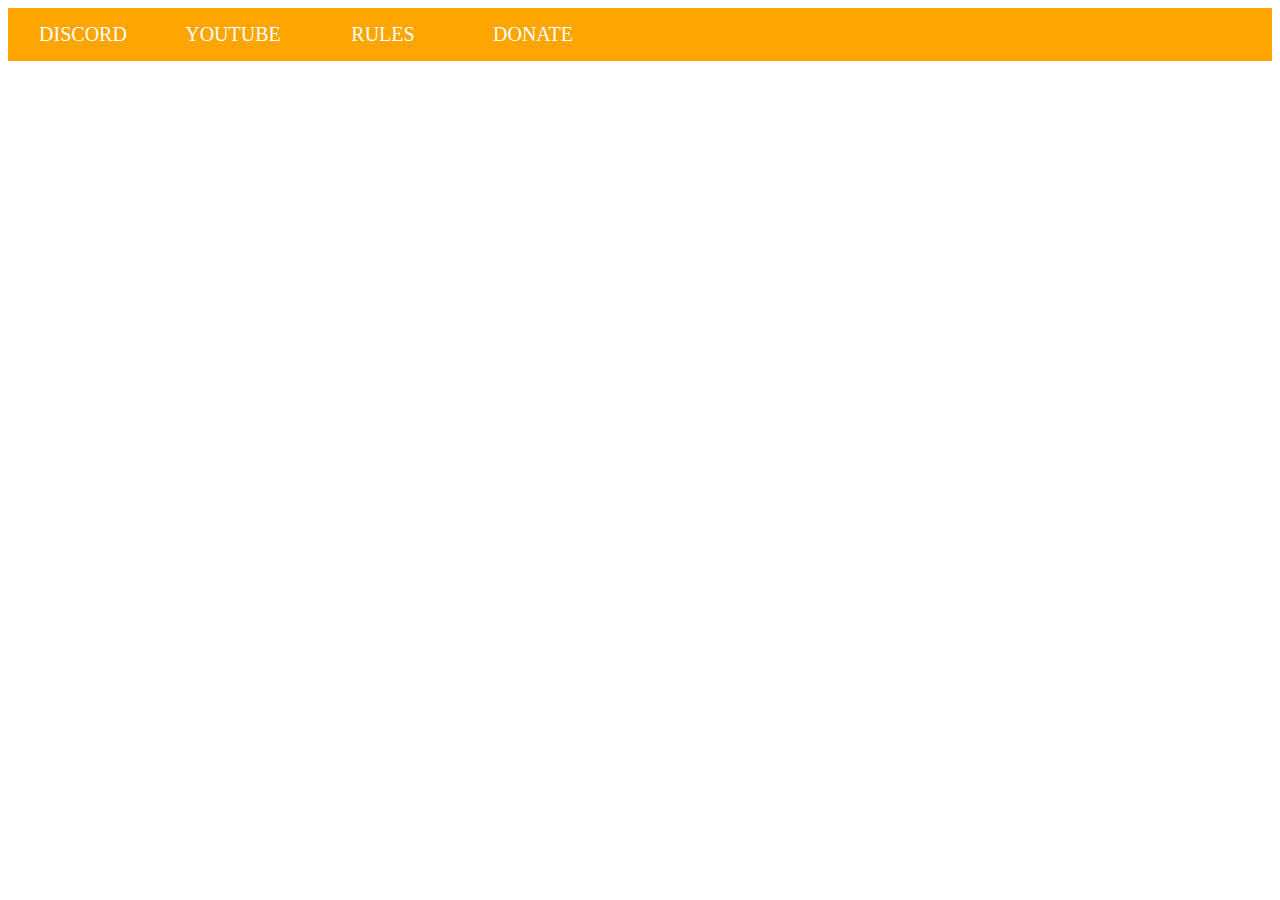
<file: index.html>
<html>
<head>
    <link rel="stylesheet" href="index.css">
</head>    
<body>
    <div class="appBar">
        <ul>
            <li><a href="https://discord.gg/zne9M3qEbT">DISCORD</a></li>
            <li><a href="https://www.youtube.com/channel/UC0ZqV4fOjfpr4xtmpHAK3zA">YOUTUBE</a></li>
            <li><a href="rules.html">RULES</a></li>
            <li><a href="https://www.paypal.me/alexserver">DONATE</a></li>
        </ul>   
        </div>
        <right>
        <iframe src="https://discord.com/widget?id=785543836608364556&theme=dark" 
        width="350" height="500" allowtransparency="true" frameborder="0"
         sandbox="allow-popups allow-popups-to-escape-sandbox allow-same-origin allow-scripts"></iframe></right>
</body>
</html>
</file>
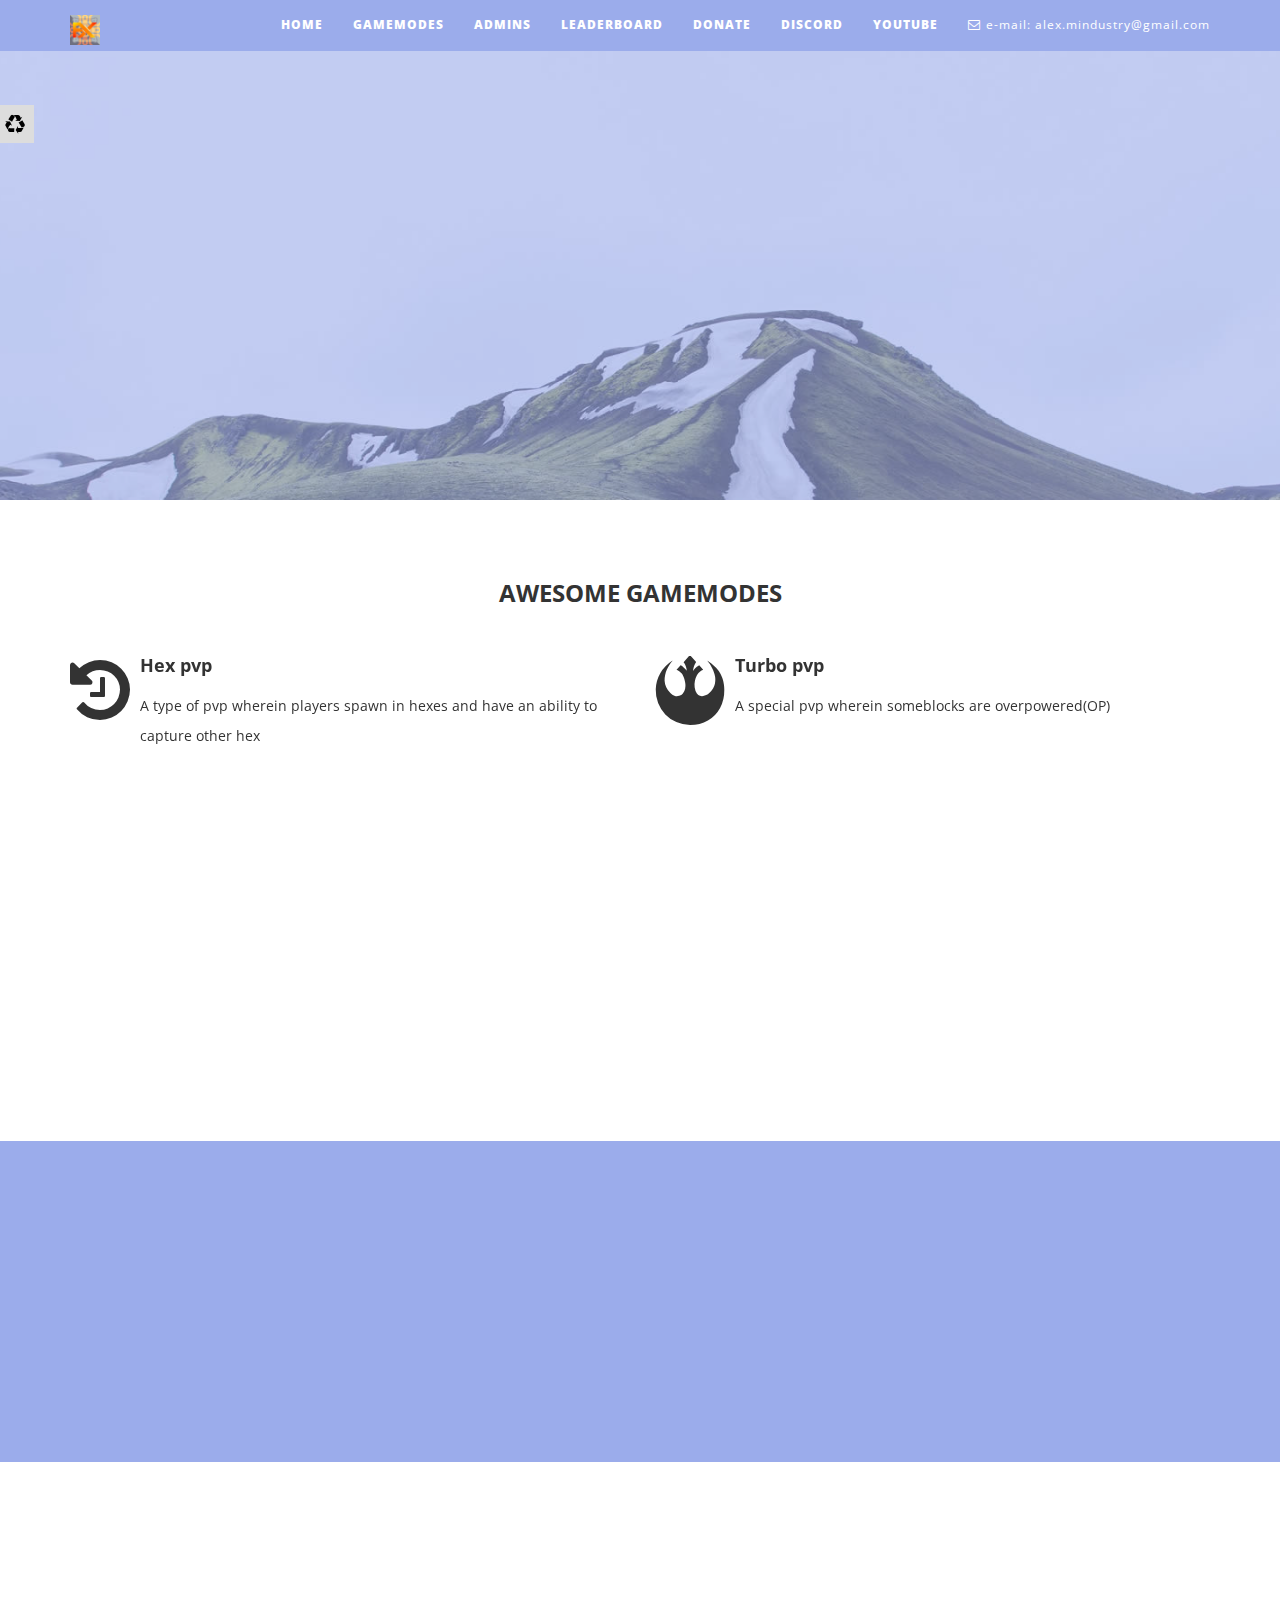
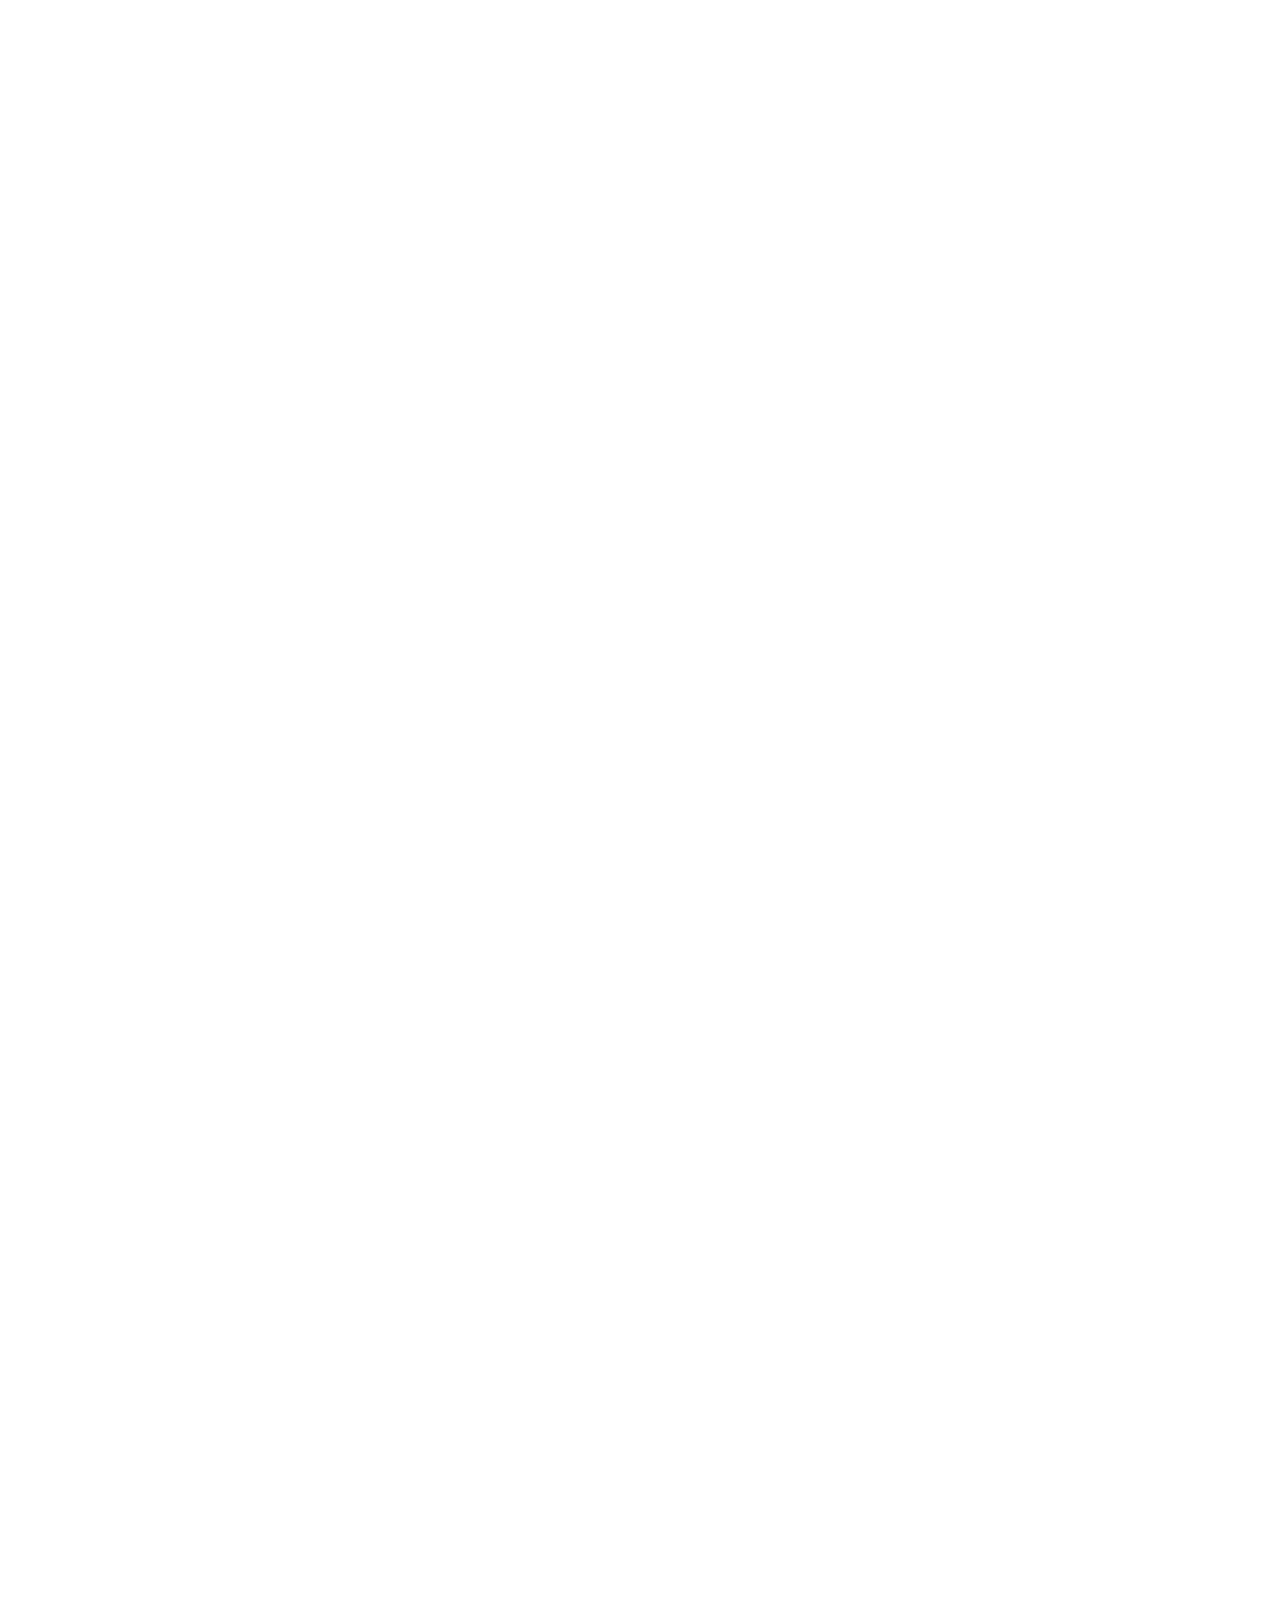
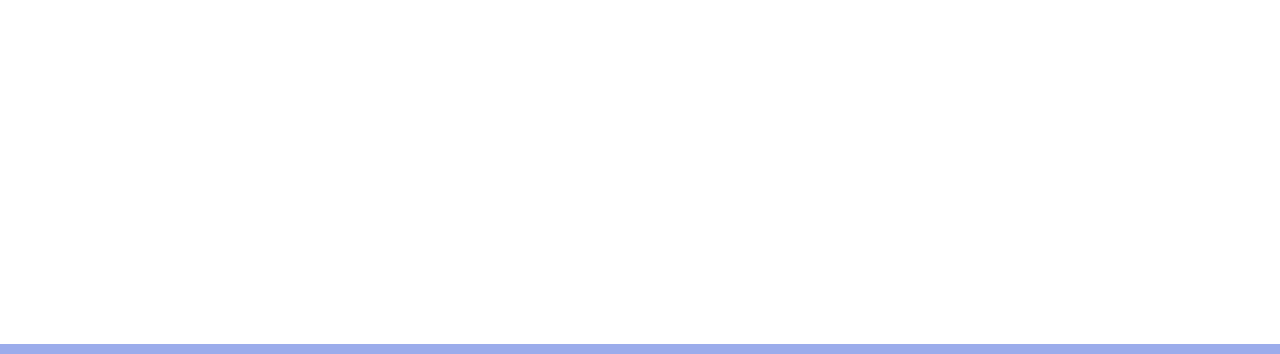
<file: landing-page/index.html>
﻿<!DOCTYPE html>
<html xmlns="http://www.w3.org/1999/xhtml">
<head>
    <meta charset="utf-8" />
    <meta name="viewport" content="width=device-width, initial-scale=1, maximum-scale=1" />
    <meta name="description" content="Official alex server website" />
    <link rel="icon" href="assets/img/logo.png" type="image/png" />
    
    <meta property="og:type" content="website" />
    <meta property="og:url" content="https://unjown.github.io/alexweb/landing-page/index.html" />
    <meta name="og:image" content="assets/img/logo.png" />
    <meta name="og:title" content="Official alex server website" />
    <meta name="og:description" content= "Official alex server website" />
    <title>Alex mindustry official website</title>
    <!-- BOOTSTRAP CORE STYLE CSS -->
    <link href="assets/css/bootstrap.css" rel="stylesheet" />
    <!-- FONT AWESOME CSS -->
<link href="assets/css/font-awesome.min.css" rel="stylesheet" />
     <!-- STYLE SWITCHER  CSS -->
<link href="assets/css/styleSwitcher.css" rel="stylesheet" />
    <!-- CUSTOM STYLE CSS -->
    <link href="assets/css/style.css" rel="stylesheet" />  
     <!--GREEN STYLE VERSION IS BY DEFAULT, USE ANY ONE STYLESHEET FROM TWO STYLESHEETS (green or red) HERE-->
     <link href="assets/css/themes/green.css" id="mainCSS" rel="stylesheet" />   
  <!-- Google	Fonts -->
	<link href='http://fonts.googleapis.com/css?family=Open+Sans:400,700,300' rel='stylesheet' type='text/css' />
</head>
<body >
    <div class="switcher" style="left:-50px;">
        <a id="switch-panel" class="hide-panel">
            <i class="fa fa-recycle"></i>

        </a>
        <p style="font-size:10px">choose</p>
        <ul class="colors-list">
            <li><a title="Green" id="green" class="green" ></a></li>
            <li><a title="Red" id="red" class="red" ></a></li>
        </ul>
    </div>	
    <!--END STYLE SWITCHER-->
 <div class="navbar navbar-inverse navbar-fixed-top move-me" id="menu">
        <div class="container">
            <div class="navbar-header">
                <button type="button" class="navbar-toggle" data-toggle="collapse" data-target=".navbar-collapse">
                    <span class="icon-bar"></span>
                    <span class="icon-bar"></span>
                    <span class="icon-bar"></span>
                </button>
                <a class="navbar-brand" href="#"><img class="logo-custom" src="assets/img/logo.png" alt=""  /></a>
            </div>
            <div class="navbar-collapse collapse">
                <ul class="nav navbar-nav navbar-right">
                    <li ><a href="#home">HOME</a></li>
                     <li><a href="#features">GAMEMODES</a></li>
                    <li><a href="#developers">ADMINS</a></li>
                    <li ><a href="#EXP">LEADERBOARD</a></li>
                     <li><a href="https://www.paypal.com/paypalme/AlexServers">DONATE</a></li>
                     <li><a href="https://discord.gg/zne9M3qEbT">DISCORD</a></li>
                     <li><a href="https://www.youtube.com/channel/UC0ZqV4fOjfpr4xtmpHAK3zA">YOUTUBE</a></li>
                     <li><a href="https://mail.google.com/mail/u/0/" target="_top"> <i class="fa fa-envelope-o"></i><span class="home-mail">e-mail: alex.mindustry@gmail.com</span></a></li>
                </ul>
            </div>
           
        </div>
    </div>
      <!--NAVBAR SECTION END-->
       <section class="header-sec" id="home" >
           <div class="overlay">
 <div class="container">
           <div class="row text-center" >
           
               <div class="col-lg-8 col-lg-offset-2 col-md-8 col-md-offset-2 col-sm-10 col-sm-offset-1">
               
                <h2 data-scroll-reveal="enter from the bottom after 0.1s">
                    <strong>
                   
                        </strong>
                        </h2>
                                   
                   <p data-scroll-reveal="enter from the bottom after 0.8s">
                
                         
                       </p>
                     
                  <br />
                   
     
              
              
            </div>
                
               </div>
                </div>
           </div>
           
       </section>
       <!--HEADER SECTION END-->
   <section class="features" id="features">
 <div class="container">
           <div class="row text-center" >
           
               <div class="col-lg-8 col-lg-offset-2 col-md-8 col-md-offset-2 col-sm-10 col-sm-offset-1">
               
                <h3 data-scroll-reveal="enter from the bottom after 0.1s">
                    <strong>
                   Awesome Gamemodes
                        </strong>
                        </h3>
                
            </div>
                
               </div>
     <div class="row " >
           
              <div class="col-lg-6 col-md-6 col-sm-6" data-scroll-reveal="enter from the left after 0.4s" >
                        <div class="media">
                            <div class="pull-left">
                                <i class=" fa fa-history fa-5x "></i>

                            </div>
                            <div class="media-body">
                                <h4 class="media-heading"><strong> Hex pvp </strong></h4>
                                <p>
                                    A type of pvp wherein players spawn in hexes and have an ability to capture other hex
                                </p>

                            </div>
                        </div>
                    </div>
               <div class="col-lg-6 col-md-6 col-sm-6" data-scroll-reveal="enter from the right after 0.7s">
                        <div class="media">
                            <div class="pull-left">
                                <i class=" fa fa-ra fa-5x "></i>

                            </div>
                            <div class="media-body">
                                <h4 class="media-heading"><strong> Turbo pvp </strong></h4>
                                <p>
                                    A special pvp wherein someblocks are overpowered(OP)
                                </p>

                            </div>
                        </div>
                    </div>
              
            </div>
                <div class="row text-center just-pad" >
           
              <div class="col-lg-4 col-md-4 col-sm-4" data-scroll-reveal="enter from the bottom after 0.2s" >
                        <i class=" fa fa-database fa-5x "></i>
                   <h4 ><strong> PVP </strong></h4>
                  <p>
                      Classic pvp
                  </p>
                    </div>
               
               <div class="col-lg-4 col-md-4 col-sm-4" data-scroll-reveal="enter from the bottom after 0.8s" >
                        <i class=" fa fa-send fa-5x "></i>
                   <h4 ><strong> Survival </strong></h4>
                  <p>
                      Survive the most waves every  wave grows HARDER AND HARDER
                  </p>
                    </div>
                     <div class="col-lg-4 col-md-4 col-sm-4" data-scroll-reveal="enter from the bottom after 1.4s" >
                        <i class=" fa fa-puzzle-piece fa-5x "></i>
                          <h4 ><strong> Attack </strong></h4>
                  <p>
                      Just attacking enemy base no enemy to come to attack you
                  </p>
                    </div>
            </div>
               </div>
           
       </section>
    <!--FEATURES SECTION END-->
     <section class="testi-sec" >
           <div class="overlay">
 <div class="container">
           <div class="row text-center" >
           
               <div class="col-lg-8 col-lg-offset-2 col-md-8 col-md-offset-2 col-sm-10 col-sm-offset-1">
               
                <h3 data-scroll-reveal="enter from the bottom after 0.1s">
                    <strong>
                   What Our Members Says
                        </strong>
                        </h3>
                                   
                   <h4 data-scroll-reveal="enter from the bottom after 0.8s">
               <i class="fa fa-quote-left "></i> The Alex Server is quite a lively server,
                full of friendly mods that are more often than not willing to negotiate/help than punish,
                 and people that are more than willing to help with any problems you might have,
                  whether it be coding or gaming. Not to mention the currency system,
                   allowing friendly competition among members. Also memes.
                         <i class="fa fa-quote-right "></i>
                       <br />
                       <span class="pull-right"><strong>-Whalet296
                        #9403</strong></span>
                       </h4>
                     
                  
     
              
              
            </div>
                
               </div>
                </div>
           </div>
           
       </section>
       <!--TESTIMONIAL SECTION END-->
    <section class="developers" id="developers" >
 <div class="container">
           <div class="row text-center" >
           
               <div class="col-lg-8 col-lg-offset-2 col-md-8 col-md-offset-2 col-sm-10 col-sm-offset-1">
               
                <h3 data-scroll-reveal="enter from the bottom after 0.1s">
                    <strong>
                  Our Staff 
                        </strong>
                        </h3>
                                   
                              
     
              
              
            </div>
                
               </div>
     
                <div class="row " >
           
              <div class="col-lg-4 col-md-4 col-sm-4" data-scroll-reveal="enter from the left after 0.2s" >
                        
               <img src="assets/img/alex.png" class="img-circle img-responsive" alt="" style="height: 330px; width: 300px" />
                   <h4 ><strong> Alex  </strong></h4>
                  <i>Co-owner/Mindustry Developeer</i>
                  <p>
                      Aenean faucibus luctus enim. Duis quis sem risu suspend lacinia elementum nunc. 
                  </p>
                
                    </div>
               
               <div class="col-lg-4 col-md-4 col-sm-4" data-scroll-reveal="enter from the bottom after 0.4s" >
                        <img src="assets/img/lin.png" class="img-circle img-responsive" alt="" style="height: 330px; width: 300px" />
                   <h4 ><strong>Lin</strong></h4>
                   <i>Co-owner/Discord Developer</i>
                  <p>
                      Aenean faucibus luctus enim. Duis quis sem risu suspend lacinia elementum nunc. 
                  </p>
                  
                    </div>
                     <div class="col-lg-4 col-md-4 col-sm-4" data-scroll-reveal="enter from the right after 0.2s" >
                        <img src="assets/img/unjown.png" class="img-circle img-responsive" alt=""  style="height: 330px; width: 300px"/>
                          <h4 ><strong> Unjown </strong></h4>
                         <i>Head Admin/Discord Developer</i>
                  <p>
                      Aenean faucibus luctus enim. Duis quis sem risu suspend lacinia elementum nunc. 
                  </p>
                      
                    </div>
                    <div class="col-lg-4 col-md-4 col-sm-4" data-scroll-reveal="enter from the bottom after 0.4s" >
                        <img src="assets/img/melon.png" class="img-circle img-responsive" alt=""  style="height: 330px; width: 300px"/>
                   <h4 ><strong>WATERMELON </strong></h4>
                   <i>Admin</i>
                  <p>
                      
                  </p>
                  
                    </div>
                    <div class="col-lg-4 col-md-4 col-sm-4" data-scroll-reveal="enter from the bottom after 0.4s" >
                        <img src="assets/img/syfi.png" class="img-circle img-responsive" alt=""  style="height: 330px; width: 300px" />
                   <h4 ><strong>Sylefire </strong></h4>
                   <i>Admin</i>
                  <p>
                      
                  </p>
                  
                    </div>
                    <div class="col-lg-4 col-md-4 col-sm-4" data-scroll-reveal="enter from the bottom after 0.4s" >
                        <img src="assets/img/puro.png" class="img-circle img-responsive" alt="" style="height: 330px; width: 300px" />
                   <h4 ><strong>Puro</strong></h4>
                   <i>Admin</i>
                  <p>
                      
                  </p>
                  
                    </div>

                    <div class="col-lg-4 col-md-4 col-sm-4" data-scroll-reveal="enter from the bottom after 0.4s" >
                        <img src="assets/img/senate.png" class="img-circle img-responsive" alt="" style="height: 330px; width: 300px" />
                   <h4 ><strong>The_Senate</strong></h4>
                   <i>Admin</i>
                  <p>
                       
                  </p>
                  
                    </div>
            </div>
               </div>
           
       </section>
    <!--DEVELOPERS SECTION END-->
    <section class="price-sec text-center "  id="pricing">
                  

           
               <a href="https://discord.gg/zne9M3qEbT"><div class="col-lg-6  col-md-6 col-sm-6 single-price" data-scroll-reveal="enter from the left after 0.2s">
               
               <span > </span>
                     
                  <h1 style="color: #FFFFFF;">DISCORD</h1>
     
                  
     
              
              
            </div></a>
                <a href="https://forms.gle/5oapFULkcb1g7Muw5"><div class="col-lg-6  col-md-6 col-sm-6 multi-price" data-scroll-reveal="enter from the right after 0.2s">
               
                
                      <span > </span>
                     <h1 style="color: #FFFFFF;">STAFF APPLICATION</h1>
                  
     
              
              
            </div>
        </a>
          
       </section>
    <!--PRICING SECTION END-->
    <section class="contact" id="contact" >
            <div class="container">
                 <div class="row text-center " >
           
               <div class="col-lg-8 col-lg-offset-2 col-md-8 col-md-offset-2 col-sm-10 col-sm-offset-1">
               
                <h3 data-scroll-reveal="enter from the bottom after 0.1s">
                    <strong>
                   EXP leaderboard
                        </strong>
                        </h3>
                
            </div>
                
               </div>
        
             <a href="https://charts.mongodb.com/charts-project-0-wfwdj/embed/charts?id=779c31a4-a0f3-4837-a585-5ba99cc4667c&autoRefresh=300&theme=light"><div class="row" id="EXP">
                 <div class="col-lg-6 col-md-6 col-sm-6" data-scroll-reveal="enter from the right after 0.2s">
                    <iframe style="background: #FFFFFF;border: none;border-radius: 2px;box-shadow: 0 2px 10px 0 rgba(70, 76, 79, .2);" width="100%" src="https://charts.mongodb.com/charts-project-0-wfwdj/embed/charts?id=779c31a4-a0f3-4837-a585-5ba99cc4667c&autoRefresh=300&theme=light" id="ifrme"></iframe>
                   
                         
                      </div>
                    </a>
            </div>
            
            </div>
          </section>
     <!--CONTACT SECTION END-->
    <div class="myfooter" >
                    

    </div>
    <!--FOOTER SECTION END-->
    <!--  Jquery Core Script -->
    <script src="assets/js/jquery-1.10.2.js"></script>
    <!--  Core Bootstrap Script -->
    <script src="assets/js/bootstrap.js"></script>
     <!--  Scrolling Reveal Script -->
    <script src="assets/js/scrollReveal.js"></script>
    <!--  Scroll Scripts --> 
    <script src="assets/js/jquery.easing.min.js"></script>
     <!--  Style Switcher Scripts -->
    <script src="assets/js/styleSwitcher.js"></script>
        <!--  Custom Scripts -->    
    <script src="assets/js/custom.js"></script>
   
</body>
</html>
</file>
<file: index.css>
.appBar {
    width: 100%;
    overflow: auto;
    background-color: orange;
}
.appBar ul {
    margin: 0px;
    padding: 0px;
    list-style: none;
}
.appBar ul li {
    float: left;
}
.appBar ul li a {
    width: 120px;
    display: block;
    padding: 15px;
    color: #fff;
    text-decoration: none;
    text-transform: uppercase;
    font-family: sans-serif monospace;
    font-size: 20px;
    text-align: center;
}
.appBar ul li a:hover {
    background-color: #f99b31;
}
</file>
<file: landing-page/assets/css/styleSwitcher.css>
﻿
/*=============================================================
    Authour URI: www.binarytheme.com
    License: Commons Attribution 3.0

    http://creativecommons.org/licenses/by/3.0/

    100% Free To use For Personal And Commercial Use.
    IN EXCHANGE JUST GIVE US CREDIT  AND TELL YOUR FRIENDS ABOUT US
   
    ========================================================  */


/*=====================================
  THEME SWITCHER STYLES 
   ===================================*/
.switcher {
    width:50px;
    padding:10px;
    position:fixed;
    z-index:2000;
    top:90px;
    right:0;
    background-color:rgba(221, 221, 221, 1);
    -webkit-transition:all .4s ease-in-out;
    -moz-transition:all .4s ease-in-out;
    -ms-transition:all .4s ease-in-out;
    -o-transition:all .4s ease-in-out;
    transition:all .4s ease-in-out;
	color:#000000;
}
   
.switcher #switch-panel {
    position:absolute;
    right:-34px;
    top:15px;
    width:34px;
    height:38px;
    z-index:1990;
    display:block;
    background-color:rgba(221, 221, 221, 1);
	margin-left:0;
    cursor: pointer;
}
.switcher #switch-panel i {
    font-size: 20px;
    line-height: 40px;
    padding-left:5px;
    color:#000;
}
.switcher .colors-list {
    margin:0;
    padding:0;
}
.switcher .colors-list li {
    float:left;
    display:block;
    margin-bottom:2px;
    margin-right:6px;
}
.switcher .colors-list li a {
    display:inline-block;
    width:24px;
    height:24px;
    cursor: pointer;
}

.switcher .colors-list a.green {
    background-color:#9baceb;
}
.switcher .colors-list a.red {
    background-color:#B7544B;
}
</file>
<file: landing-page/assets/css/style.css>
﻿/*=============================================================
    Authour URI: www.binarytheme.com
    License: Commons Attribution 3.0

    http://creativecommons.org/licenses/by/3.0/

    100% To use For Personal And Commercial Use.
    IN EXCHANGE JUST GIVE US CREDITS AND TELL YOUR FRIENDS ABOUT US
   
    ========================================================  */

/* =============================================================
   GENERAL STYLES
 ============================================================ */
body {
    font-family: 'Open Sans', sans-serif;
    line-height: 30px;
    
}


h2 {
    padding-top:50px;
    text-transform: uppercase;  
    padding-bottom:20px;  
    color:#000;
}
h3 {
    padding-top:30px;
     padding-bottom:40px;
     text-align:center;
     font-weight:900;
     text-transform:uppercase;
}
section {
    padding-top:30px;
    padding-bottom:40px;
}
.just-pad {
    padding-bottom:50px;
    padding-top:80px;
}

p {
    padding:10px 0px;
}
/*=====================================
  NAVBAR STYLES 
    ===================================*/

.logo-custom {
     max-height:30px
}
#menu {
    background-color:#9baceb;
    color:#fff;
    font-size:12px;
    font-weight:900;
    letter-spacing:1px;
   
}
.navbar-inverse {
border-color:transparent;
}
.navbar-inverse .navbar-nav > li > a,.navbar-inverse .navbar-nav > li > a:hover {
color: #FFF;
}

.home-mail {
    font-size:12px; 
    font-weight:normal;
    padding-left:5px;
}
/*=====================================
  HEADERS STYLES 
    ===================================*/


.header-sec {
  
    padding-top: 10px;
    padding-bottom: 60px;
    background: url(../img/head.jpg) no-repeat center center;
padding: 0;
-webkit-background-size: cover;
background-size: cover;
 color:#fff;
 background-attachment:fixed;
}
.header-sec .overlay{
    background:#9baceb;
min-height: 500px;
}
    .header-sec h2 {
        color:#fff;
        padding-top:150px;
    }



    /*=====================================
  TESTIMONIALS STYLES 
    ===================================*/


.testi-sec {
  
    padding-top: 10px;
    padding-bottom: 60px;
    background: url(../img/testi.jpg) no-repeat center center;
padding: 0;
-webkit-background-size: cover;
background-size: cover;
 color:#fff;
 background-attachment:fixed;

}
.testi-sec .overlay{
    background:rgba(8, 134, 74, 0.80);
min-height: 300px;
}
    .testi-sec h3 {
        color:#fff;
        padding-top:60px;
        padding-bottom:30px;
    }

.testi-sec h4 {
    line-height:35px;
}


/*=====================================
  PRICING STYLES 
    ===================================*/

.price-sec {
  
    padding-top: 40px;
    padding-bottom: 60px;
    color:#fff;
   

}
    .price-sec span {
        font-size:90px;
    }

.single-price {
    background-color:rgba(8, 134, 74,1);
    padding:50px;
}
.multi-price {
    background-color:#4bb777;
    padding:50px;
}
  /*=====================================
  CONTACT STYLES 
    ===================================*/
.contact {
    font-size:20px;
    line-height:35px;
}
 /*=====================================
  FOOTER STYLES 
    ===================================*/

 .myfooter {
    background-color:#4bb777;
    padding:5px 40px 5px 40px;
    color:#fff;
    font-size:14px;
    text-align:right;
}
</file>
<file: landing-page/assets/css/themes/green.css>
﻿/*====================================
        Authour URI: www.binarytheme.com
    License: Commons Attribution 3.0

    http://creativecommons.org/licenses/by/3.0/

    100% Free To use For Personal And Commercial Use.
    IN EXCHANGE JUST GIVE US CREDIT US AND TELL YOUR FRIENDS ABOUT US

      Color: Green
  ======================================*/

/*=====================================
  NAVBAR STYLES 
    ===================================*/


#menu {
    background-color:#9baceb;
   
}

/*=====================================
  HEADERS STYLES 
    ===================================*/


.header-sec .overlay{
    background:#9baceb;
    opacity: 0.6;
}

  /*=====================================
  TESTIMONIALS STYLES 
    ===================================*/

.testi-sec .overlay{
    background:#9baceb;
}
 

/*=====================================
  PRICING STYLES 
    ===================================*/

.single-price {
    background-color:#9baceb;
}
.multi-price {
    background-color:#9baceb;
}
/*=====================================
  FOOTER STYLES 
    ===================================*/

 .myfooter {
    background-color:#9baceb;
}
</file>
